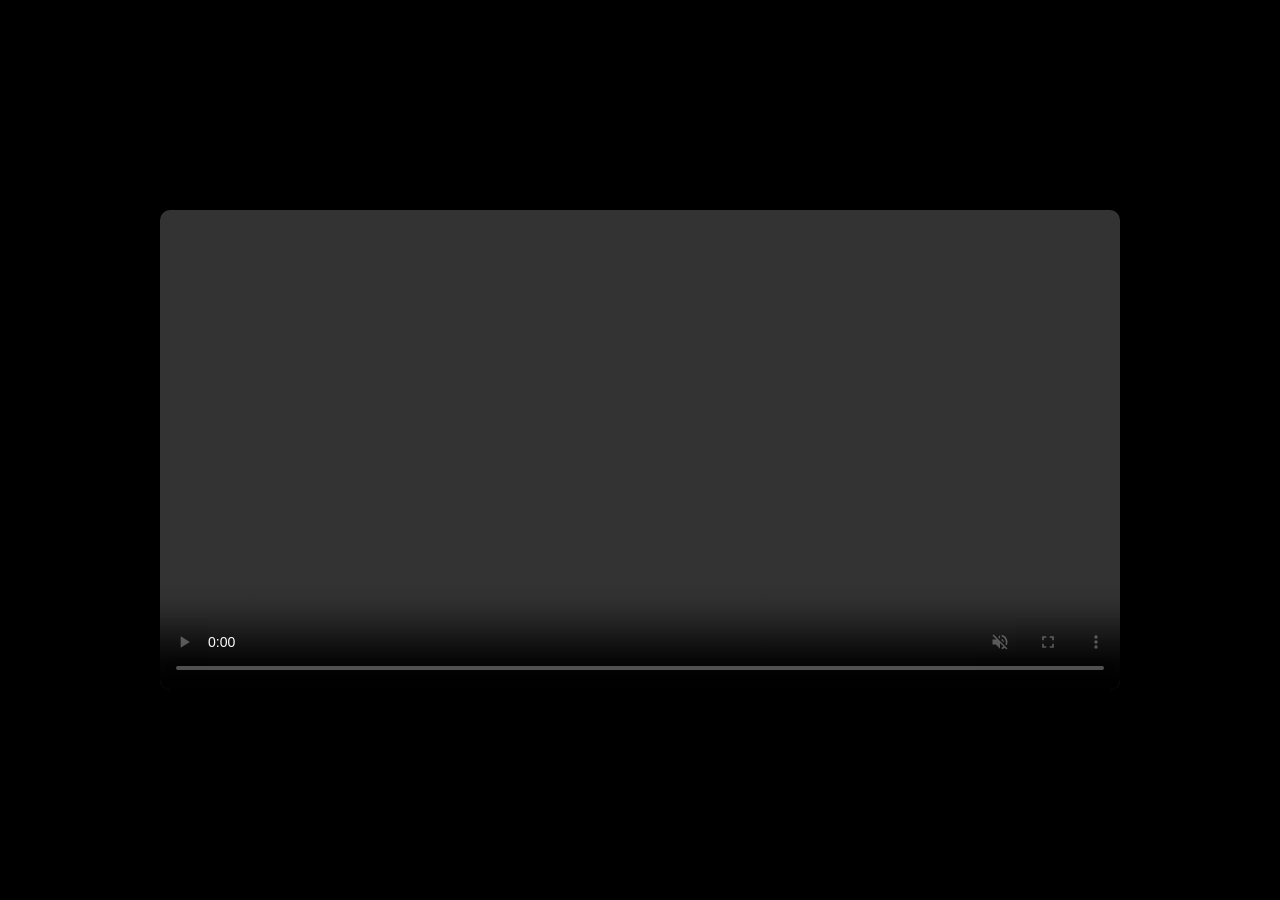
<file: index.html>
<!DOCTYPE html>
<html>
<head>
    <meta charset="UTF-8">
    <meta name="viewport" content="width=device-width, initial-scale=1">
    <title>Site Guloso</title>
    <link rel="stylesheet" href="rickrolling.css">
</head>
<body>
    <video class="video-apresentacao" autoplay loop muted playsinline controls>
        <source src="Never Gonna Give You Up.mp4" type="video/mp4">
        Seu navegador não suporta a reprodução de vídeo.
    </video>
</body>
</html>
</file>
<file: rickrolling.css>
* {
    box-sizing: border-box;
}

html,
body {
    width: 100%;
    min-height: 100%;
    margin: 0;
}

body {
    display: grid;
    min-height: 100vh;
    place-items: center;
    padding: 16px;
    background: #000;
}

.video-apresentacao {
    display: block;
    width: 100%;
    max-width: 960px;
    max-height: calc(100vh - 32px);
    border-radius: 10px;
}
</file>
